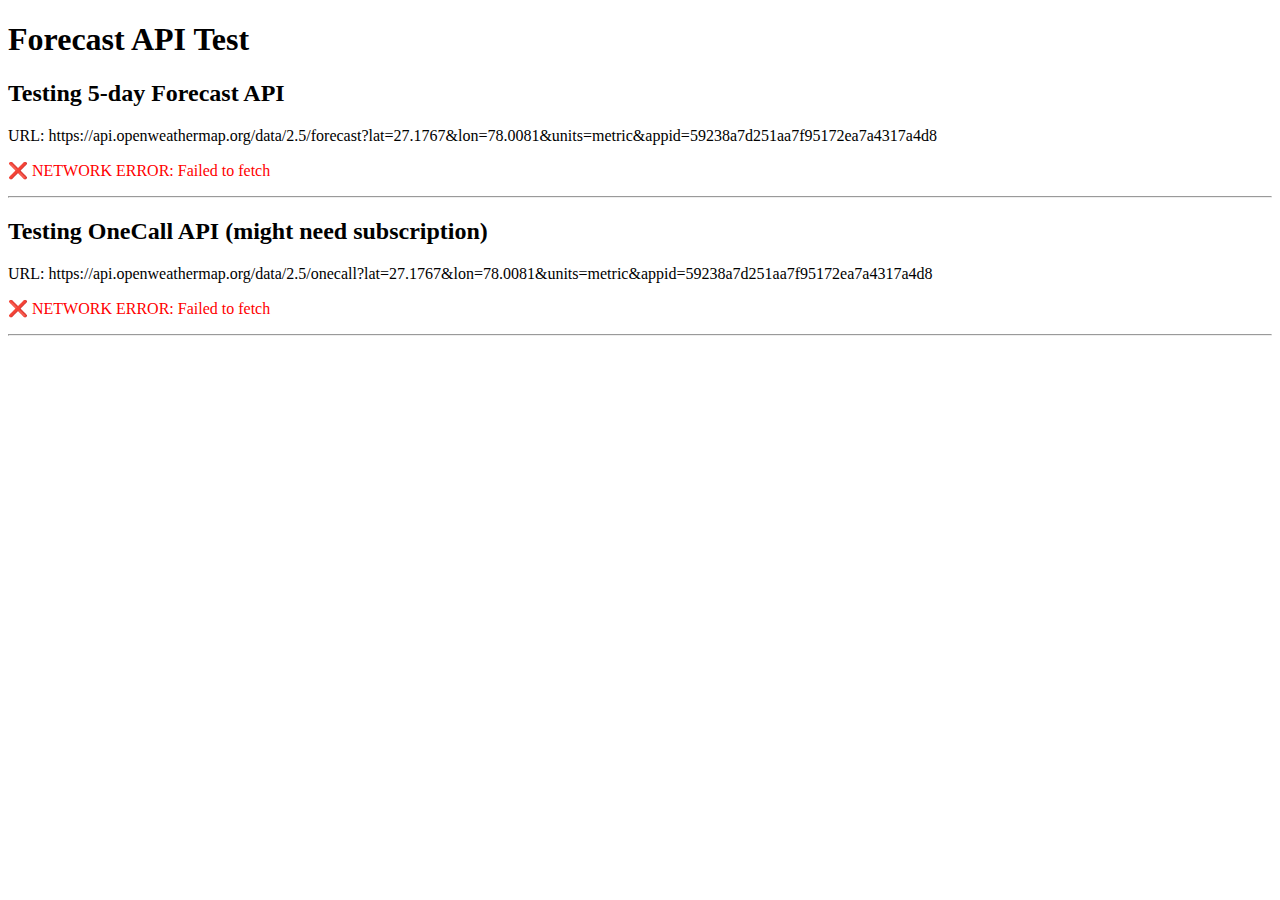
<file: test-forecast.html>
<!DOCTYPE html>
<html lang="en">
<head>
    <meta charset="UTF-8">
    <meta name="viewport" content="width=device-width, initial-scale=1.0">
    <title>Test Forecast API</title>
</head>
<body>
    <h1>Forecast API Test</h1>
    <div id="results"></div>
    <script type="module">
        import config from './config/config.js';
        
        async function testForecastAPI() {
            const results = document.getElementById('results');
            
            // Test coordinates for Agra (from your screenshot)
            const lat = 27.1767;
            const lon = 78.0081;
            
            // Test both API endpoints
            const endpoints = [
                {
                    name: '5-day Forecast API',
                    url: `https://api.openweathermap.org/data/2.5/forecast?lat=${lat}&lon=${lon}&units=metric&appid=${config.API_KEY}`
                },
                {
                    name: 'OneCall API (might need subscription)',
                    url: `https://api.openweathermap.org/data/2.5/onecall?lat=${lat}&lon=${lon}&units=metric&appid=${config.API_KEY}`
                }
            ];
            
            for (const endpoint of endpoints) {
                results.innerHTML += `<h2>Testing ${endpoint.name}</h2>`;
                results.innerHTML += `<p>URL: ${endpoint.url}</p>`;
                
                try {
                    const response = await fetch(endpoint.url);
                    const data = await response.json();
                    
                    if (response.ok) {
                        results.innerHTML += `<p style="color: green;">✅ SUCCESS: Status ${response.status}</p>`;
                        results.innerHTML += `<pre>${JSON.stringify(data, null, 2).substring(0, 500)}...</pre>`;
                        
                        if (data.daily) {
                            results.innerHTML += `<p>Found ${data.daily.length} days of forecast data (OneCall format)</p>`;
                        } else if (data.list) {
                            results.innerHTML += `<p>Found ${data.list.length} forecast items (5-day format)</p>`;
                        }
                    } else {
                        results.innerHTML += `<p style="color: red;">❌ ERROR: Status ${response.status}</p>`;
                        results.innerHTML += `<pre style="color: red;">${JSON.stringify(data, null, 2)}</pre>`;
                    }
                } catch (error) {
                    results.innerHTML += `<p style="color: red;">❌ NETWORK ERROR: ${error.message}</p>`;
                }
                
                results.innerHTML += '<hr>';
            }
        }
        
        testForecastAPI();
    </script>
</body>
</html>
</file>
